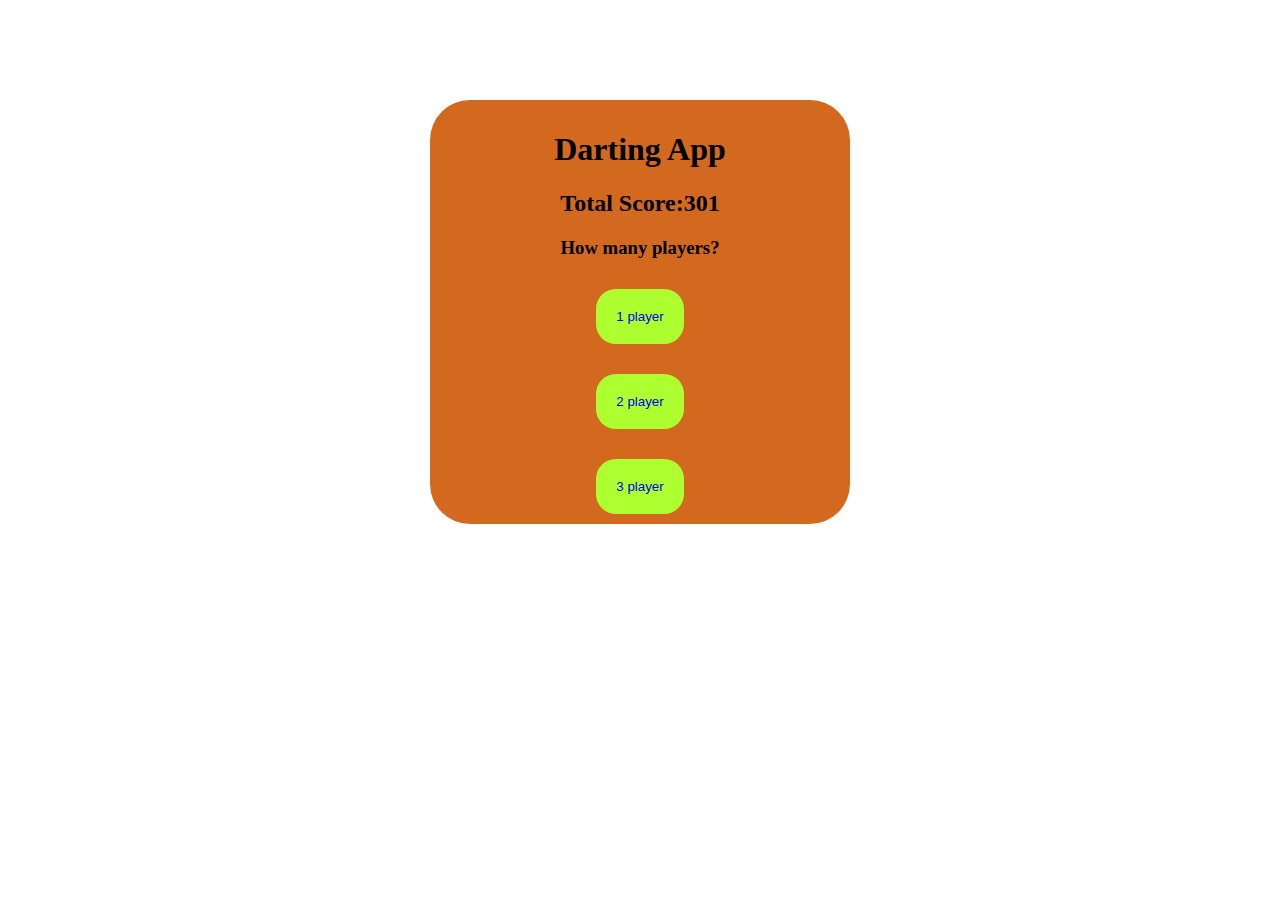
<file: index.html>
<!DOCTYPE html>
<html lang="en">
  <head>
    <meta charset="UTF-8" />
    <meta http-equiv="X-UA-Compatible" content="IE=edge" />
    <meta name="viewport" content="width=device-width, initial-scale=1.0" />
    <title>Darting Game</title>
    <link rel="stylesheet" href="src/style.css" type="text/css" />
  </head>

  <body>
    <div class="container">
      <!-- overall content -->
      <div class="overview">
        <h1>Darting App</h1>
        <h2>Total Score:301</h2>
        <h3>How many players?</h3>
      </div>
      <!--Links to different player buttons content -->
      <!-- Link to first player button-->
      <button>
        <a href="oneplayer.html" id="button1" target="_blank"> 1 player </a>
      </button>
      <!--Link to second player button-->
      <button>
        <a href="twoplayer.html" id="button2" target="_blank"> 2 player </a>
      </button>
      <!-- Link to third player button-->
      <button>
        <a href="threeplayer.html" id="button3" target="_blank"> 3 player </a>
      </button>
    </div>
  </body>
</html>
</file>
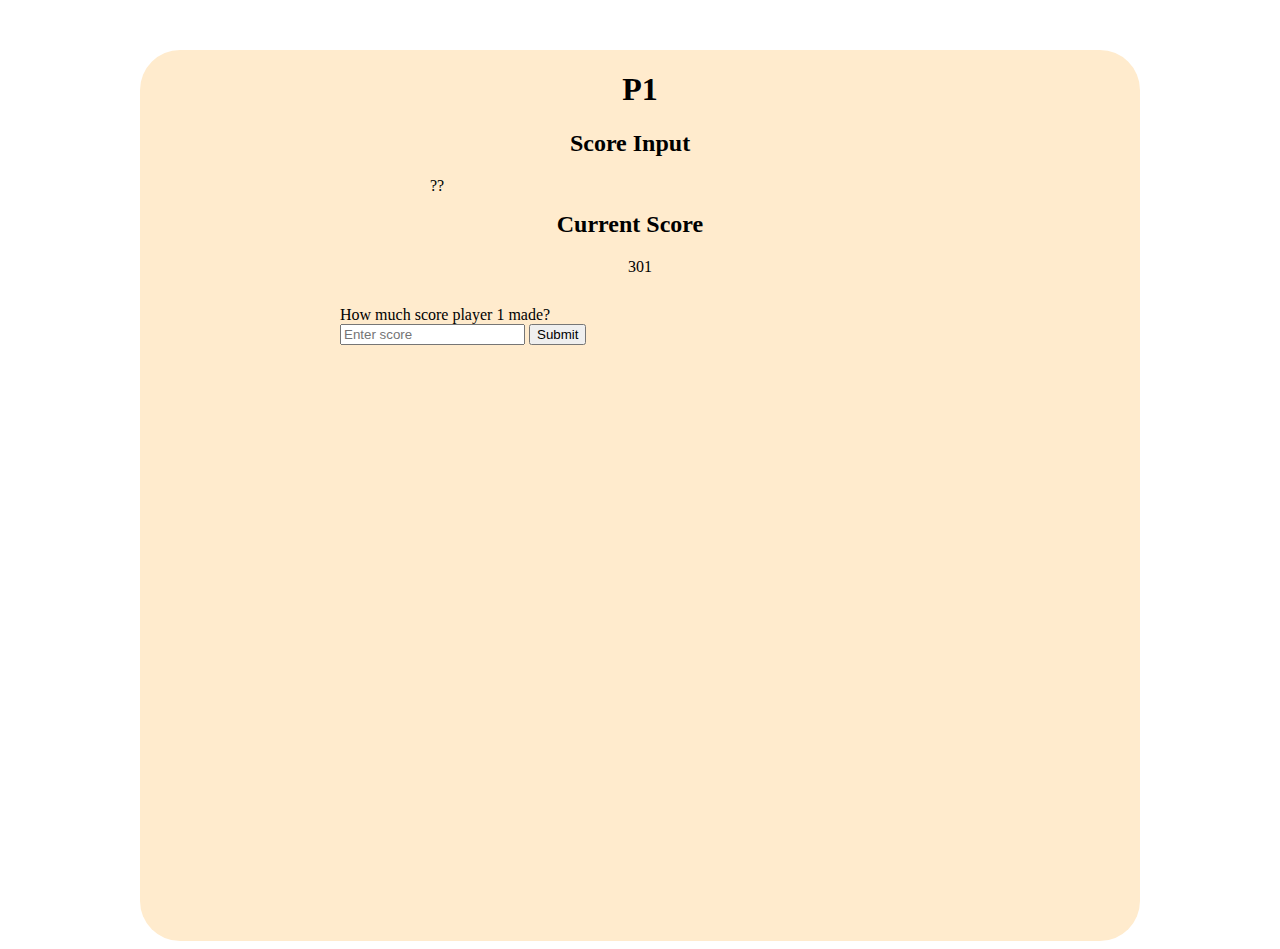
<file: oneplayer.html>
<!DOCTYPE html>
<html lang="en">
  <head>
    <meta charset="UTF-8" />
    <meta http-equiv="X-UA-Compatible" content="IE=edge" />
    <meta name="viewport" content="width=device-width, initial-scale=1.0" />
    <title>Darting Game</title>
    <link
      href="https://cdn.jsdelivr.net/npm/bootstrap@5.1.3/dist/css/bootstrap.min.css"
      rel="stylesheet"
      integrity="sha384-1BmE4kWBq78iYhFldvKuhfTAU6auU8tT94WrHftjDbrCEXSU1oBoqyl2QvZ6jIW3"
      crossorigin="anonymous"
    />
    <link rel="stylesheet" href="src/style.css" type="text/css" />
  </head>
  <body>
    <div class="container-1-player">
      <div class="second-container-1-player">
        <div class="row">
          <div class="col-12"><h1>P1</h1></div>
        </div>

        <div class="currentscore"><h2>Score Input</h2></div>
        <div class="row">
          <div class="col-12" id="plyone"><p>??</p></div>
        </div>
        <div class="currentscore"><h2>Current Score</h2></div>
        <div class="row">
          <div class="col-12" id="ply1cs">301</div>
        </div>
        <div class="calculation">
          <div class="form-group">
            <label for="exampleFormControlInput1"
              >How much score player 1 made?</label
            >
            <div class="row">
              <input
                type="text"
                id="input1"
                placeholder="Enter score"
                autocapitalize="off"
              />
              <input type="submit" id="submitbutton1" />
            </div>
          </div>
        </div>
      </div>
    </div>

    <script src="src/script.js"></script>
  </body>
</html>
</file>
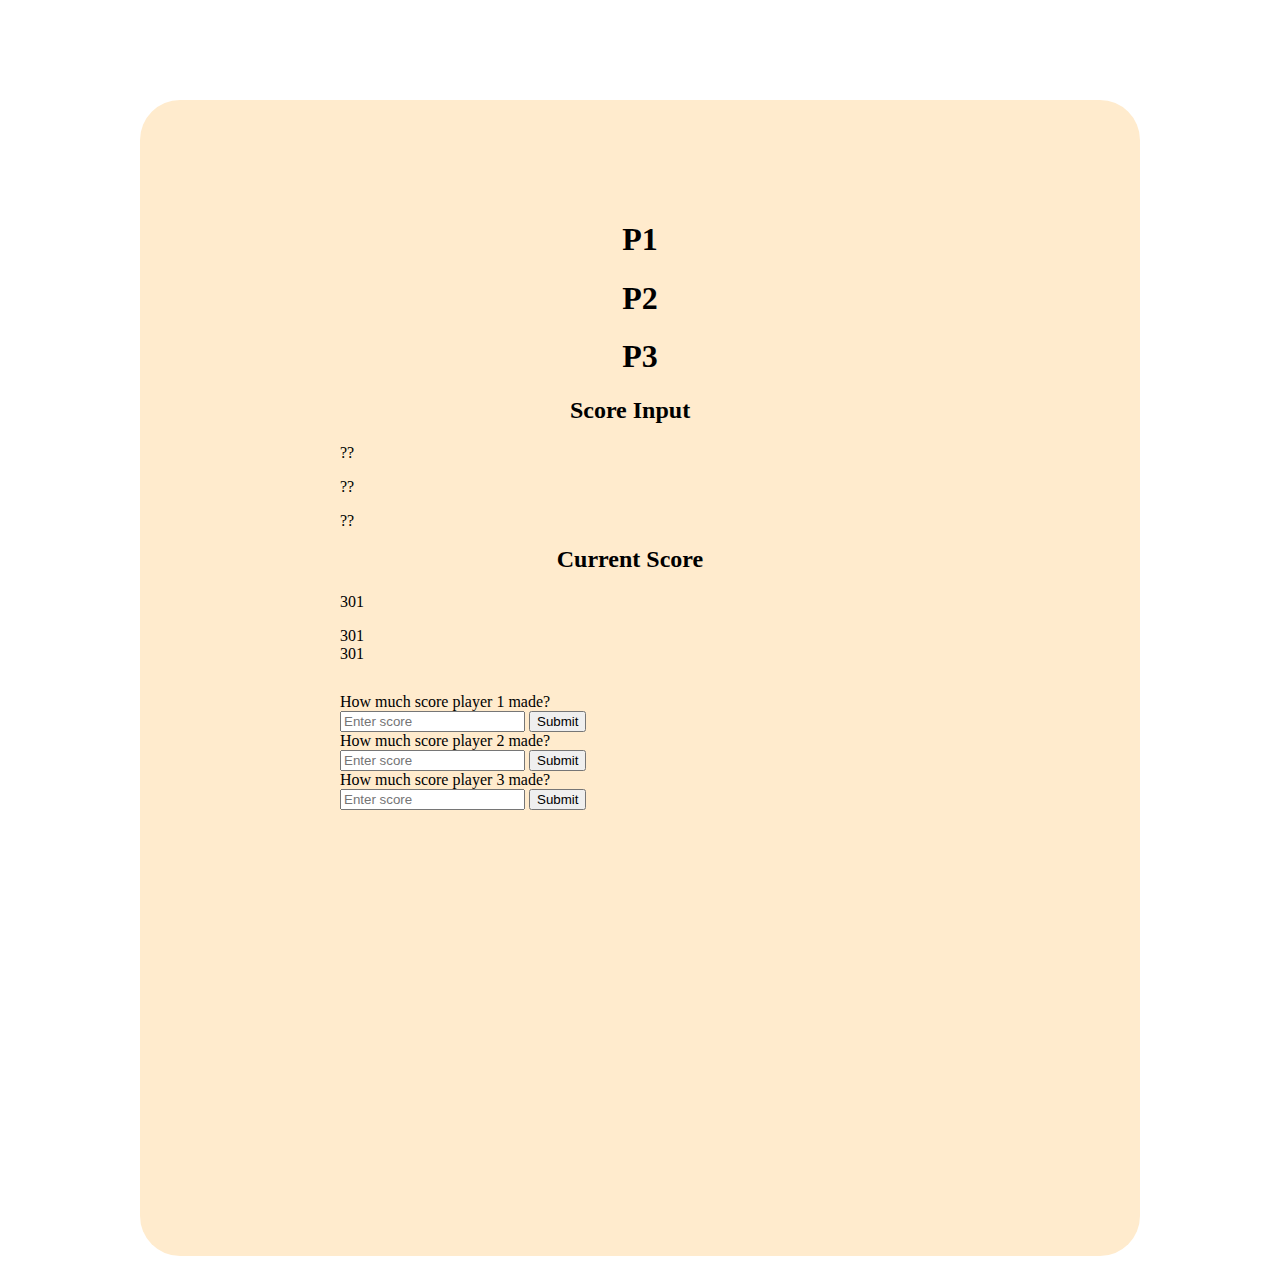
<file: threeplayer.html>
<!DOCTYPE html>
<html lang="en">
  <head>
    <meta charset="UTF-8" />
    <meta http-equiv="X-UA-Compatible" content="IE=edge" />
    <meta name="viewport" content="width=device-width, initial-scale=1.0" />
    <title>Darting Game</title>
    <link
      href="https://cdn.jsdelivr.net/npm/bootstrap@5.1.3/dist/css/bootstrap.min.css"
      rel="stylesheet"
      integrity="sha384-1BmE4kWBq78iYhFldvKuhfTAU6auU8tT94WrHftjDbrCEXSU1oBoqyl2QvZ6jIW3"
      crossorigin="anonymous"
    />
    <link rel="stylesheet" href="src/style.css" type="text/css" />
  </head>
  <body>
    <div class="container-3player">
       <div class="second-container-3player">
      <div class="row">
        <div class="col-4"><h1>P1</h1></div>
        <div class="col-3"><h1>P2</h1></div>
        <div class="col-5"><h1>P3</h1></div>
      </div>
        <div class="currentscore"><h2>Score Input</h2>
        <div class="row">
          <div class="col-4" id="ply1crntscr"><p>??</p></div>
          <div class="col-4" id="ply2crntscr"><p>??</p></div>
          <div class="col-4" id="ply3crntscr"><p>??</p></div>
        </div>
        <div class="currentscore"><h2>Current Score</h2>
        <div class="row">
          <div class="col-4" id="p1cs">301</p></div>
          <div class="col-4" id="p2cs">301</div>
          <div class="col-4" id="p3cs">301</div>
        </div>
        <div class="calculation">
          <div class="form-group">
            <!--Player 1 starts here-->
            <label for="exampleFormControlInput1"
              >How much score player 1 made?</label
            >
            <div class="row">
              <input
                type="text"
                id="input1"
                placeholder="Enter score"
                autocapitalize="off"
              />
              <input type="submit" id="submitbutton1" />
            </div>
            <!--Player 2 starts here-->
            <label for="exampleFormControlInput1"
              >How much score player 2 made?</label
            >
            <div class="row">
              <input
                type="text"
                id="input2"
                placeholder="Enter score"
                autocapitalize="off"
              />
              <input type="submit" id="submitbutton2" />
            </div>
            <!--Player 3 starts here-->
            <label for="exampleFormControlInput1"
              >How much score player 3 made?</label
            >
            <div class="row">
              <input
                type="text"
                id="input3"
                placeholder="Enter score"
                autocapitalize="off"
              />
              <input type="submit" id="submitbutton3" />
            </div>
          </div>
        </div>
      </div>
    </div>
    </div>
    </div>


    <script src="src/script.js"></script>
  </body>
</html>
</file>
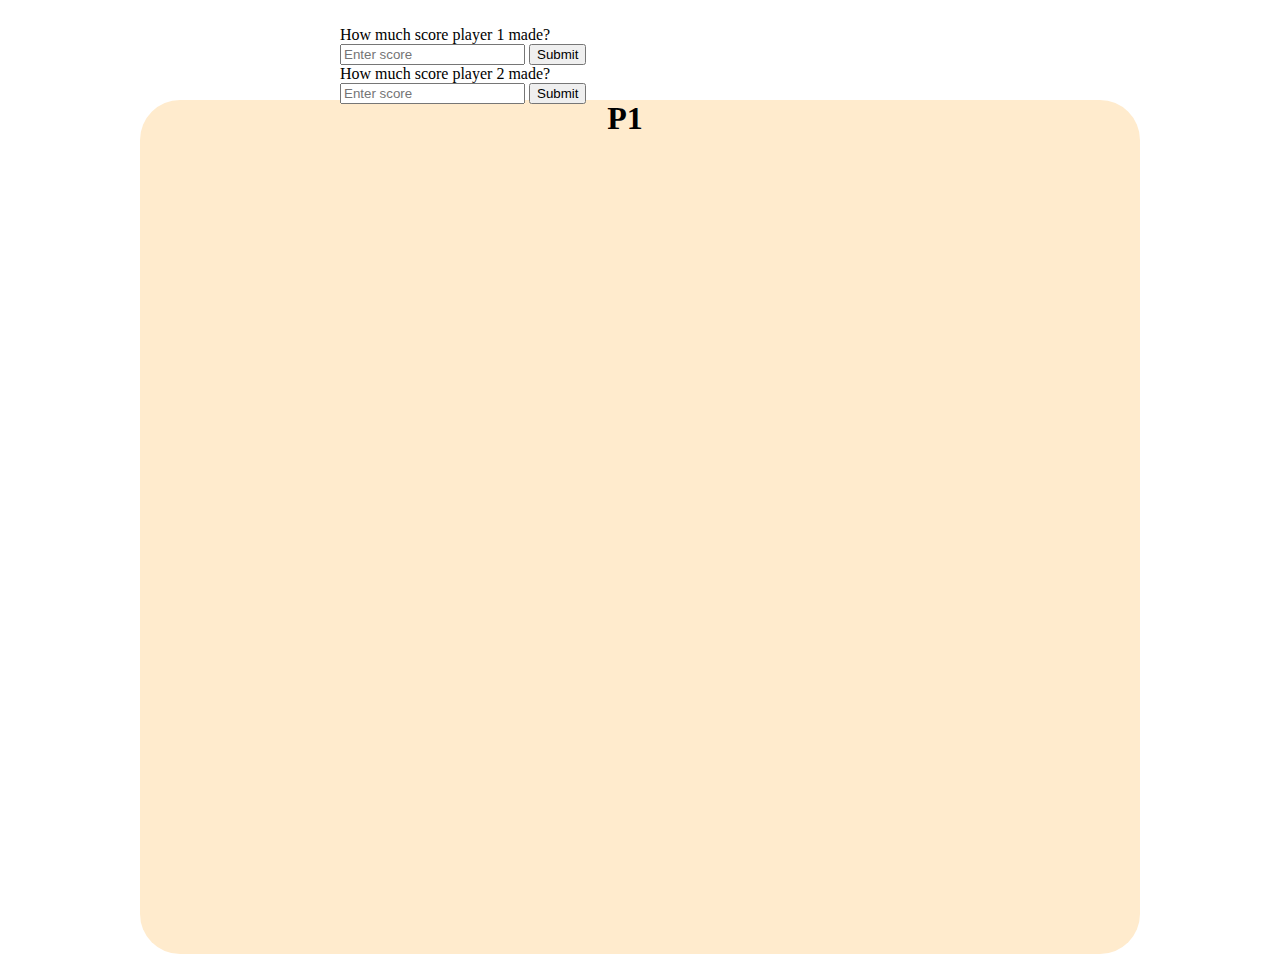
<file: twoplayer.html>
<!DOCTYPE html>
<html lang="en">
  <head>
    <meta charset="UTF-8" />
    <meta http-equiv="X-UA-Compatible" content="IE=edge" />
    <meta name="viewport" content="width=device-width, initial-scale=1.0" />
    <title>Darting Game</title>
    <link
      href="https://cdn.jsdelivr.net/npm/bootstrap@5.1.3/dist/css/bootstrap.min.css"
      rel="stylesheet"
      integrity="sha384-1BmE4kWBq78iYhFldvKuhfTAU6auU8tT94WrHftjDbrCEXSU1oBoqyl2QvZ6jIW3"
      crossorigin="anonymous"
    />
    <link rel="stylesheet" href="src/style.css" type="text/css" />
  </head>
  <body>
    <div class="container-2player">
      <div class="row">
        <div class="col-6" id="p1"><h1>P1</h1></div>
        <div class="col-6" id="p2"><h1>P2</h1></div>
        <div class="currentscore">
           <div class="second-container-2player">
          <div class="row">
            <div class="col-6" id="ply1crntscr">??</div>
            <div class="col-6" id="ply2crntscr">??</div>
          </div>
          <div class="currentscore"><h2> Current Score</h2>
          <div class="row">
            <div class="col-6" id="p1cs">301</div>
            <div class="col-6" id="p2cs">301</div>
          </div>
          </div>
          <div class="calculation">
            <div class="form-group">
              <label for="exampleFormControlInput1"
                >How much score player 1 made?</label
              >
              <div class="row">
                <input
                  type="text"
                  id="input1"
                  placeholder="Enter score"
                  autocapitalize="off"
                />
                <input type="submit" id="submitbutton1" />
              </div>
              <label for="exampleFormControlInput1"
                >How much score player 2 made?</label
              >
              <div class="row">
                <input
                  type="text"
                  id="input2"
                  placeholder="Enter score"
                  autocapitalize="off"
                />
                <input type="submit" id="submitbutton2" />
              </div>
            </div>
          </div>
        </div>
      </div>
      </div>
    

    <script src="src/script.js"></script>
  </body>
</html>
</file>
<file: src/style.css>
h1 {
  text-align: center;
}
h2 {
  text-align: center;
}
h3 {
  text-align: center;
}
.container {
  background-color: chocolate;
  max-width: 400px;
  display: block;
  margin: auto;
  padding: 10px;
  border-radius: 40px;
  margin-top: 100px;
}
button {
  border: 400px;
  padding: 20px;
  display: block;
  margin: auto;
  margin-top: 30px;
  color: black;
  background-color: greenyellow;
  border-radius: 20px;
}
#button1,
#button2,
#button3 {
  text-decoration: none;
}
.container-1-player {
  height: 13cm;
  max-width: 600px;
  padding: 200px;
  border-color: brown;
  background-color: blanchedalmond;
  display: block;
  margin: auto;
  border-radius: 40px;
  margin-top: 50px;
}
.second-container-1-player {
  margin-top: -200px;
}
#plyone {
  margin-left: 90px;
}
.container-2player {
  height: 12cm;
  max-width: 600px;
  padding: 200px;
  border-color: brown;
  background-color: blanchedalmond;
  display: block;
  margin: auto;
  border-radius: 40px;
  margin-top: 100px;
}
.container-3player {
  height: 20cm;
  max-width: 600px;
  padding: 200px;
  border-color: brown;
  background-color: blanchedalmond;
  display: block;
  margin: auto;
  border-radius: 40px;
  margin-top: 100px;
}
.second-container-3player {
  margin-top: -100px;
}
#ply1crntscr {
  font-style: bold;
}

#ply2crntscr {
  font-style: bold;
}
#ply3crntscr {
  font-style: bold;
}
#maxscorep1 {
  text-align: center;
}

#oneplayer {
  text-align: center;
}
#ply1cs {
  text-align: center;
}
.container-2player h1 {
  margin-top: -200px;
}
.second-container-2player {
  margin-top: -150px;
}

.calculation {
  margin-top: 30px;
}
.currentscore h2 {
  margin-top: 10px;
  margin-left: -20px;
}

#p1 {
  margin-left: -30px;
}
#p2 {
  margin-left: 80px;
}
</file>
